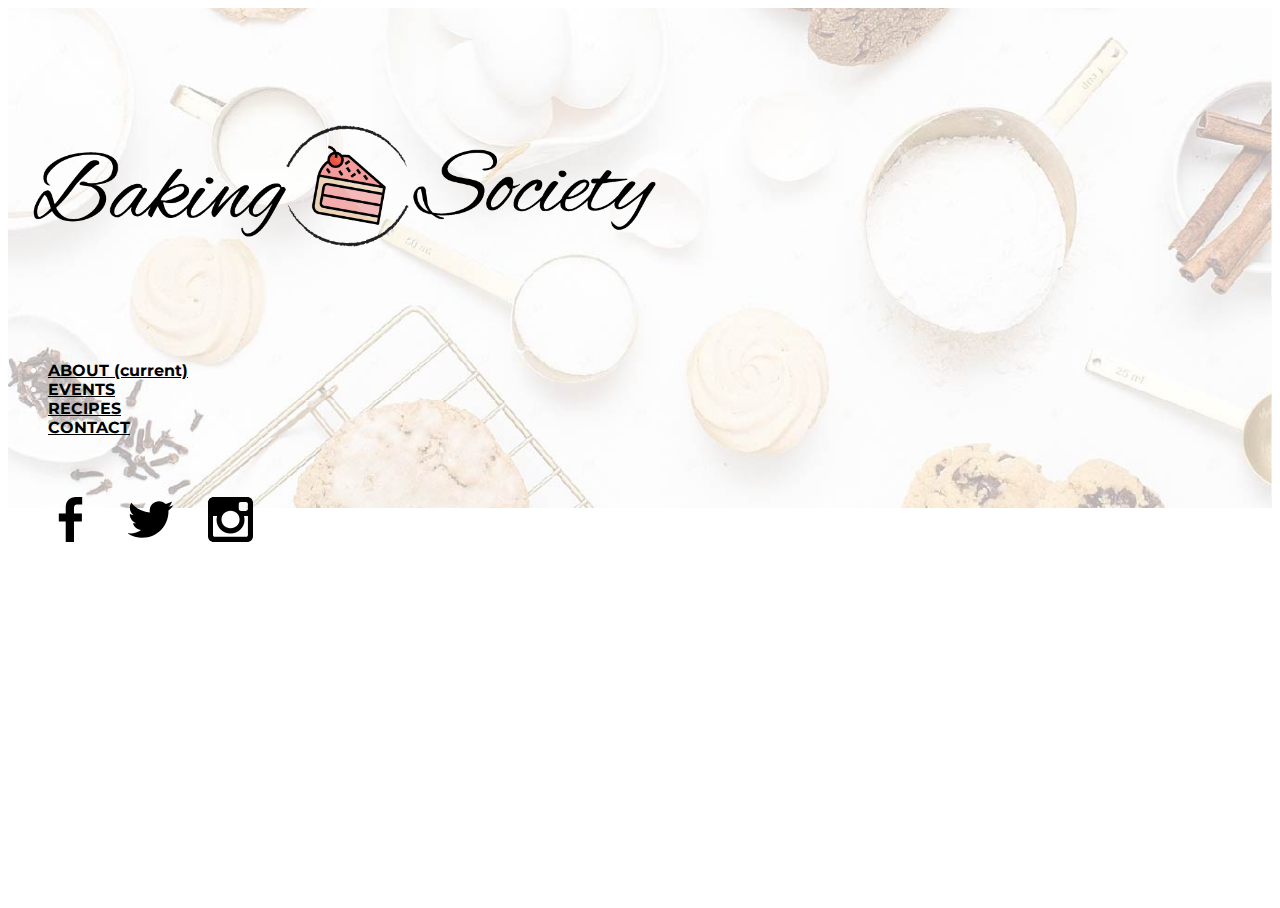
<file: Website/index.html>
<!DOCTYPE html>
<html lang="en">
  <head>
    <meta charset="utf-8">
    <meta name="viewport" content="width=device-width, initial-scale=1, shrink-to-fit=no">
    <meta name="description" content="">
    <meta name="author" content="">
    <!--<link rel="icon" href="../../../../favicon.ico">-->

    <title>Baking Society</title>

    <!-- Bootstrap core CSS -->
    <link rel="stylesheet" href="https://stackpath.bootstrapcdn.com/bootstrap/4.1.3/css/bootstrap.min.css" integrity="sha384-MCw98/SFnGE8fJT3GXwEOngsV7Zt27NXFoaoApmYm81iuXoPkFOJwJ8ERdknLPMO" crossorigin="anonymous">


    <!-- Custom styles for this template -->
    <link href="css/style.css" rel="stylesheet">
  </head>

  <body class="text-center" id="frontpage">

    <div class="cover-image h-100" style="background:url('./assets/img/cover/frontpage.jpg'); background-position: center!important;">

    <div class="cover-container d-flex w-100 h-100 p-3 mx-auto flex-column my-auto">

      <main role="main" class="inner cover">
        <h1 class="cover-heading logo">
            <img src="./assets/img/logo/Bakingsociety2.png"/>
        </h1>
      </main>

      <nav class="navbar navbar-expand-md navbar-light desktop">
        
        <div class="collapse navbar-collapse">
            <ul class="navbar-nav mr-auto">
                <li class="nav-item active">
                  <a class="nav-link" href="about.html">ABOUT <span class="sr-only">(current)</span></a>
                </li>
                <li class="nav-item">
                  <a class="nav-link" href="events.html">EVENTS</a>
                </li>
                <li class="nav-item">
                  <a class="nav-link" href="recipes.html">RECIPES</a>
                </li>
                <li class="nav-item">
                    <a class="nav-link" href="contact.html">CONTACT</a>
                  </li>
              </ul>
        </div>
      </nav>

      <nav class="navbar navbar-expand-md navbar-light mobile pb-3">
        <div>
            <ul class="navbar-nav mr-auto">
                <li class="nav-item active">
                  <a class="nav-link" href="about.html">ABOUT <span class="sr-only">(current)</span></a>
                </li>
                <li class="nav-item">
                  <a class="nav-link" href="events.html">EVENTS</a>
                </li>
                <li class="nav-item">
                  <a class="nav-link" href="recipes.html">RECIPES</a>
                </li>
                <li class="nav-item">
                    <a class="nav-link" href="contact.html">CONTACT</a>
                  </li>
              </ul>
        </div>
      </nav>


        <div>
            <ul class="social_media">
                <a href="#"><li class="facebookIco"></li></a>
                <a href="#"><li class="twitterIco"></li></a>
                <a href="#"><li class="instagramIco"></li></a>

            </ul>
        </div>

    </div>

    </div>


    <!-- Bootstrap core JavaScript
    ================================================== -->
    <!-- Placed at the end of the document so the pages load faster -->
    <script src="https://code.jquery.com/jquery-3.3.1.slim.min.js" integrity="sha384-q8i/X+965DzO0rT7abK41JStQIAqVgRVzpbzo5smXKp4YfRvH+8abtTE1Pi6jizo" crossorigin="anonymous"></script>
    <script src="https://cdnjs.cloudflare.com/ajax/libs/popper.js/1.14.3/umd/popper.min.js" integrity="sha384-ZMP7rVo3mIykV+2+9J3UJ46jBk0WLaUAdn689aCwoqbBJiSnjAK/l8WvCWPIPm49" crossorigin="anonymous"></script>
    <script src="https://stackpath.bootstrapcdn.com/bootstrap/4.1.3/js/bootstrap.min.js" integrity="sha384-ChfqqxuZUCnJSK3+MXmPNIyE6ZbWh2IMqE241rYiqJxyMiZ6OW/JmZQ5stwEULTy" crossorigin="anonymous"></script>
  </body>
</html>
</file>
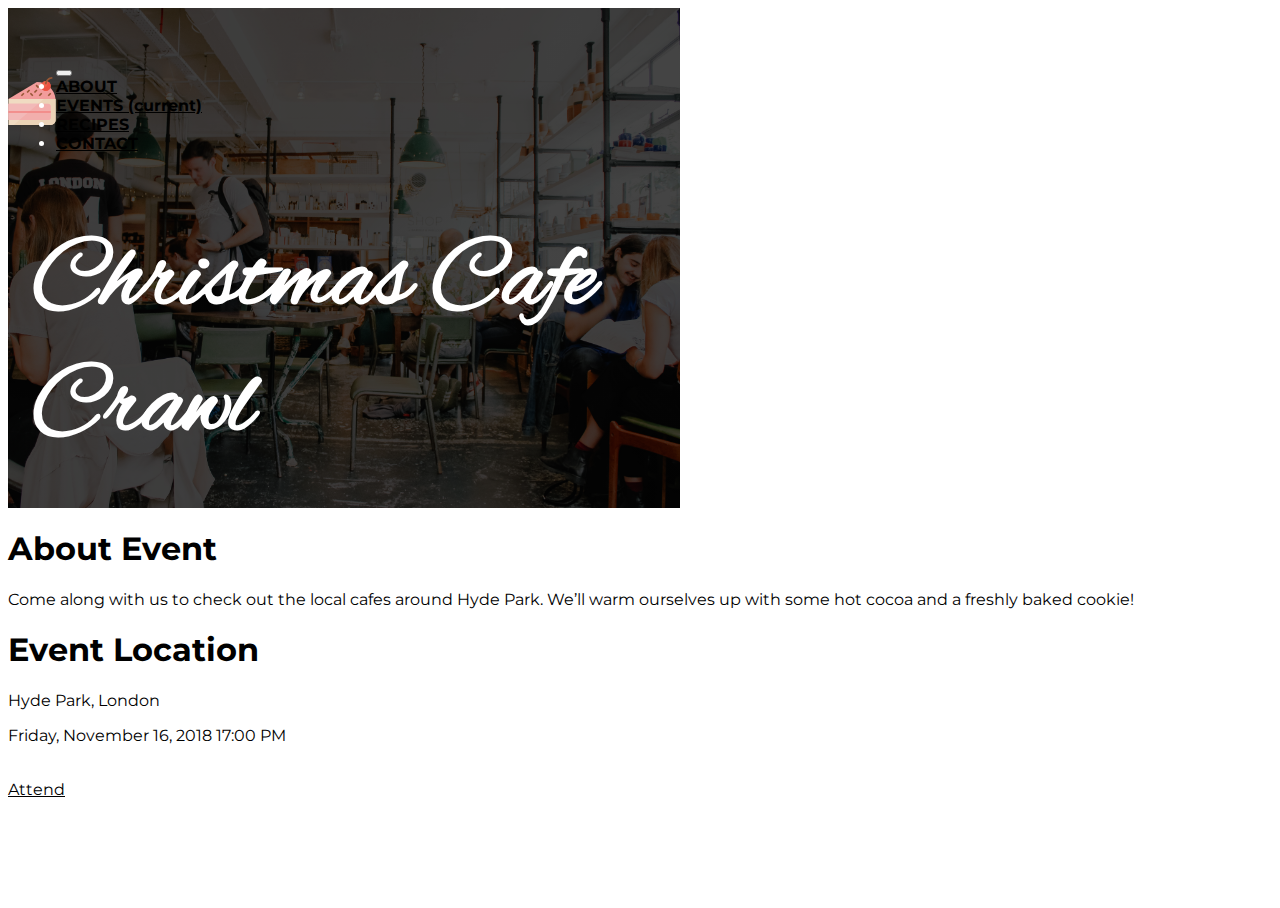
<file: Website/cafecrawl.html>
<!DOCTYPE html>
<html lang="en">
  <head>
    <meta charset="utf-8">
    <meta name="viewport" content="width=device-width, initial-scale=1, shrink-to-fit=no">
    <meta name="description" content="">
    <meta name="author" content="">
    <!--<link rel="icon" href="../../../../favicon.ico">-->

    <title>Christmas Cafe Crawl - Baking Society</title>

    <!-- Bootstrap core CSS -->
    <link rel="stylesheet" href="https://stackpath.bootstrapcdn.com/bootstrap/4.1.3/css/bootstrap.min.css" integrity="sha384-MCw98/SFnGE8fJT3GXwEOngsV7Zt27NXFoaoApmYm81iuXoPkFOJwJ8ERdknLPMO" crossorigin="anonymous">
    
    <!-- Font awesome icons -->
    <link rel="stylesheet" href="https://use.fontawesome.com/releases/v5.5.0/css/all.css" integrity="sha384-B4dIYHKNBt8Bc12p+WXckhzcICo0wtJAoU8YZTY5qE0Id1GSseTk6S+L3BlXeVIU" crossorigin="anonymous">


    <!-- Custom styles for this template -->
    <link href="css/style.css" rel="stylesheet">
  </head>

  <body class="">

    <div class="cover-container d-flex h-70 mw-100 p-3 mx-auto flex-column cover-image" style="background: linear-gradient(rgba(0,0,0,.7), rgba(0,0,0,.7)), url('./assets/img/events/1.jpg');">
      <header class="masthead mb-auto">
          <div class="inner">
              <h3 class="masthead-brand float-left">      
                  <a class="navbar-brand" href="index.html">              
                      <img class="logo"src="assets/img/logo/cake-slice.svg" style="width:48px"/>
                  </a>    
              </h3>
  
              <nav class="navbar navbar-expand-md navbar-dark float-right desktop">
  
                  <button class="navbar-toggler" type="button" data-toggle="collapse" data-target="#navbarsExample04" aria-controls="navbarsExample04" aria-expanded="false" aria-label="Toggle navigation">
                    <span class="navbar-toggler-icon"></span>
                  </button>
            
                  <div class="collapse navbar-collapse" id="navbarsExample04">
                      <ul class="navbar-nav mr-auto">
                          <li class="nav-item">
                            <a class="nav-link" href="about.html">ABOUT</a>
                          </li>
                          <li class="nav-item active">
                            <a class="nav-link" href="events.html">EVENTS <span class="sr-only">(current)</span></a>
                          </li>
                          <li class="nav-item">
                            <a class="nav-link" href="recipes.html">RECIPES</a>
                          </li>
                          <li class="nav-item">
                              <a class="nav-link" href="contact.html">CONTACT</a>
                            </li>
                        </ul>
                  </div>
                </nav>
        </div>
      </header>

      <main role="main" class="container inner cover text-center">
        <h1 class="cover-heading">Christmas Cafe Crawl</h1>
        <p class="lead">Hyde Park, London</p>
        <p class="lead">
          <a href="#events" class="btn btn-lg">
              <i class="fas fa-long-arrow-alt-down"></i>
          </a>
        </p>
      </main>

    </div>
  

    <div class="container pt-5">
            <div class="row">
                <div class="col-sm-8 pr-5">
                    <h1 class="pb-5"><i class="fas fa-calendar-alt pr-2"></i> About Event</h1>
                    <p>Come along with us to check out the local cafes around Hyde Park. We’ll warm ourselves up with some hot cocoa and a freshly baked cookie!</p>
                  </div>
                <div class="col-sm-4">
                    <h1 class="pb-5">Event Location</h1>
                    <p><i class="fas fa-map-marked-alt pr-2"></i>Hyde Park, London</p>
                    <p><i class="fas fa-calendar-alt pr-2"></i>Friday, November 16, 2018 17:00 PM</p>
                    </br>
                    <a href="#mission" class="alert alert-danger"><i class="fas fa-long-arrow-alt-down pr-1"></i>Attend</a>
                </div>
            </div>
        </div>
    <!-- Bootstrap core JavaScript
    ================================================== -->
    <!-- Placed at the end of the document so the pages load faster -->
    <script src="https://code.jquery.com/jquery-3.3.1.slim.min.js" integrity="sha384-q8i/X+965DzO0rT7abK41JStQIAqVgRVzpbzo5smXKp4YfRvH+8abtTE1Pi6jizo" crossorigin="anonymous"></script>
    <script src="https://cdnjs.cloudflare.com/ajax/libs/popper.js/1.14.3/umd/popper.min.js" integrity="sha384-ZMP7rVo3mIykV+2+9J3UJ46jBk0WLaUAdn689aCwoqbBJiSnjAK/l8WvCWPIPm49" crossorigin="anonymous"></script>
    <script src="https://stackpath.bootstrapcdn.com/bootstrap/4.1.3/js/bootstrap.min.js" integrity="sha384-ChfqqxuZUCnJSK3+MXmPNIyE6ZbWh2IMqE241rYiqJxyMiZ6OW/JmZQ5stwEULTy" crossorigin="anonymous"></script>
  </body>
</html>
</file>
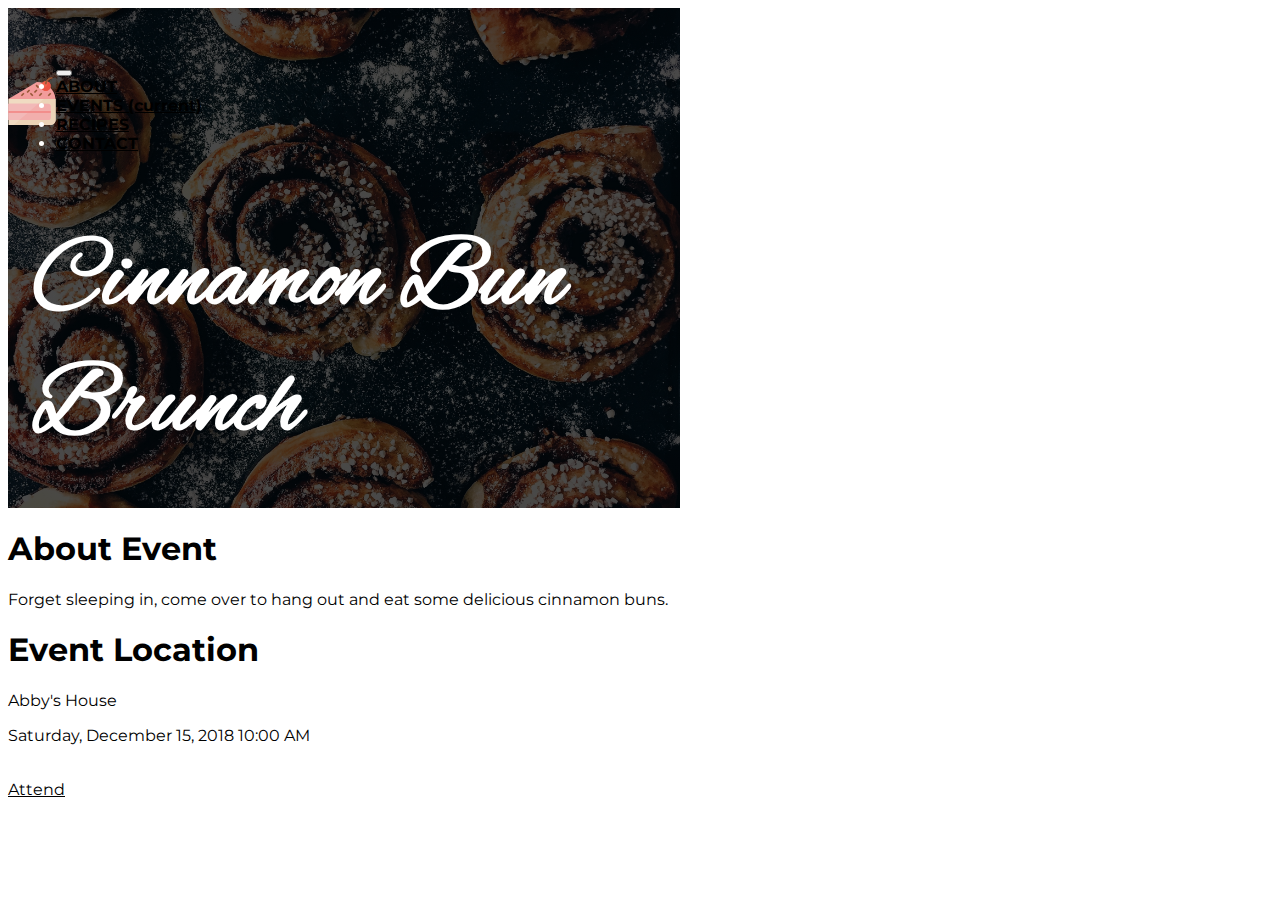
<file: Website/cinnamonbunbrunch.html>
<!DOCTYPE html>
<html lang="en">
  <head>
    <meta charset="utf-8">
    <meta name="viewport" content="width=device-width, initial-scale=1, shrink-to-fit=no">
    <meta name="description" content="">
    <meta name="author" content="">
    <!--<link rel="icon" href="../../../../favicon.ico">-->

    <title>Cinnamon Bun Brunch - Baking Society</title>

    <!-- Bootstrap core CSS -->
    <link rel="stylesheet" href="https://stackpath.bootstrapcdn.com/bootstrap/4.1.3/css/bootstrap.min.css" integrity="sha384-MCw98/SFnGE8fJT3GXwEOngsV7Zt27NXFoaoApmYm81iuXoPkFOJwJ8ERdknLPMO" crossorigin="anonymous">
    
    <!-- Font awesome icons -->
    <link rel="stylesheet" href="https://use.fontawesome.com/releases/v5.5.0/css/all.css" integrity="sha384-B4dIYHKNBt8Bc12p+WXckhzcICo0wtJAoU8YZTY5qE0Id1GSseTk6S+L3BlXeVIU" crossorigin="anonymous">


    <!-- Custom styles for this template -->
    <link href="css/style.css" rel="stylesheet">
  </head>

  <body class="">

    <div class="cover-container d-flex h-70 mw-100 p-3 mx-auto flex-column cover-image" style="background: linear-gradient(rgba(0,0,0,.7), rgba(0,0,0,.7)), url('./assets/img/events/3.jpg');">
      <header class="masthead mb-auto">
          <div class="inner">
              <h3 class="masthead-brand float-left">      
                  <a class="navbar-brand" href="index.html">              
                      <img class="logo"src="assets/img/logo/cake-slice.svg" style="width:48px"/>
                  </a>    
              </h3>
  
              <nav class="navbar navbar-expand-md navbar-dark float-right desktop">
  
                  <button class="navbar-toggler" type="button" data-toggle="collapse" data-target="#navbarsExample04" aria-controls="navbarsExample04" aria-expanded="false" aria-label="Toggle navigation">
                    <span class="navbar-toggler-icon"></span>
                  </button>
            
                  <div class="collapse navbar-collapse" id="navbarsExample04">
                      <ul class="navbar-nav mr-auto">
                          <li class="nav-item">
                            <a class="nav-link" href="about.html">ABOUT</a>
                          </li>
                          <li class="nav-item active">
                            <a class="nav-link" href="events.html">EVENTS <span class="sr-only">(current)</span></a>
                          </li>
                          <li class="nav-item">
                            <a class="nav-link" href="recipes.html">RECIPES</a>
                          </li>
                          <li class="nav-item">
                              <a class="nav-link" href="contact.html">CONTACT</a>
                            </li>
                        </ul>
                  </div>
                </nav>
        </div>
      </header>

      <main role="main" class="container inner cover text-center">
        <h1 class="cover-heading">Cinnamon Bun Brunch</h1>
        <p class="lead">Abby’s House</p>
        <p class="lead">
          <a href="#events" class="btn btn-lg">
              <i class="fas fa-long-arrow-alt-down"></i>
          </a>
        </p>
      </main>

    </div>
  

    <div class="container pt-5">
            <div class="row">
                <div class="col-sm-8 pr-5">
                    <h1 class="pb-5"><i class="fas fa-calendar-alt pr-2"></i> About Event</h1>
                    <p>Forget sleeping in, come over to hang out and eat some delicious cinnamon buns.</p>
                  </div>
                <div class="col-sm-4">
                    <h1 class="pb-5">Event Location</h1>
                    <p><i class="fas fa-map-marked-alt pr-2"></i>Abby's House</p>
                    <p><i class="fas fa-calendar-alt pr-2"></i>Saturday, December 15, 2018 10:00 AM</p>
                    </br>
                    <a href="#mission" class="alert alert-danger"><i class="fas fa-long-arrow-alt-down pr-1"></i>Attend</a>
                </div>
            </div>
        </div>
    <!-- Bootstrap core JavaScript
    ================================================== -->
    <!-- Placed at the end of the document so the pages load faster -->
    <script src="https://code.jquery.com/jquery-3.3.1.slim.min.js" integrity="sha384-q8i/X+965DzO0rT7abK41JStQIAqVgRVzpbzo5smXKp4YfRvH+8abtTE1Pi6jizo" crossorigin="anonymous"></script>
    <script src="https://cdnjs.cloudflare.com/ajax/libs/popper.js/1.14.3/umd/popper.min.js" integrity="sha384-ZMP7rVo3mIykV+2+9J3UJ46jBk0WLaUAdn689aCwoqbBJiSnjAK/l8WvCWPIPm49" crossorigin="anonymous"></script>
    <script src="https://stackpath.bootstrapcdn.com/bootstrap/4.1.3/js/bootstrap.min.js" integrity="sha384-ChfqqxuZUCnJSK3+MXmPNIyE6ZbWh2IMqE241rYiqJxyMiZ6OW/JmZQ5stwEULTy" crossorigin="anonymous"></script>
  </body>
</html>
</file>
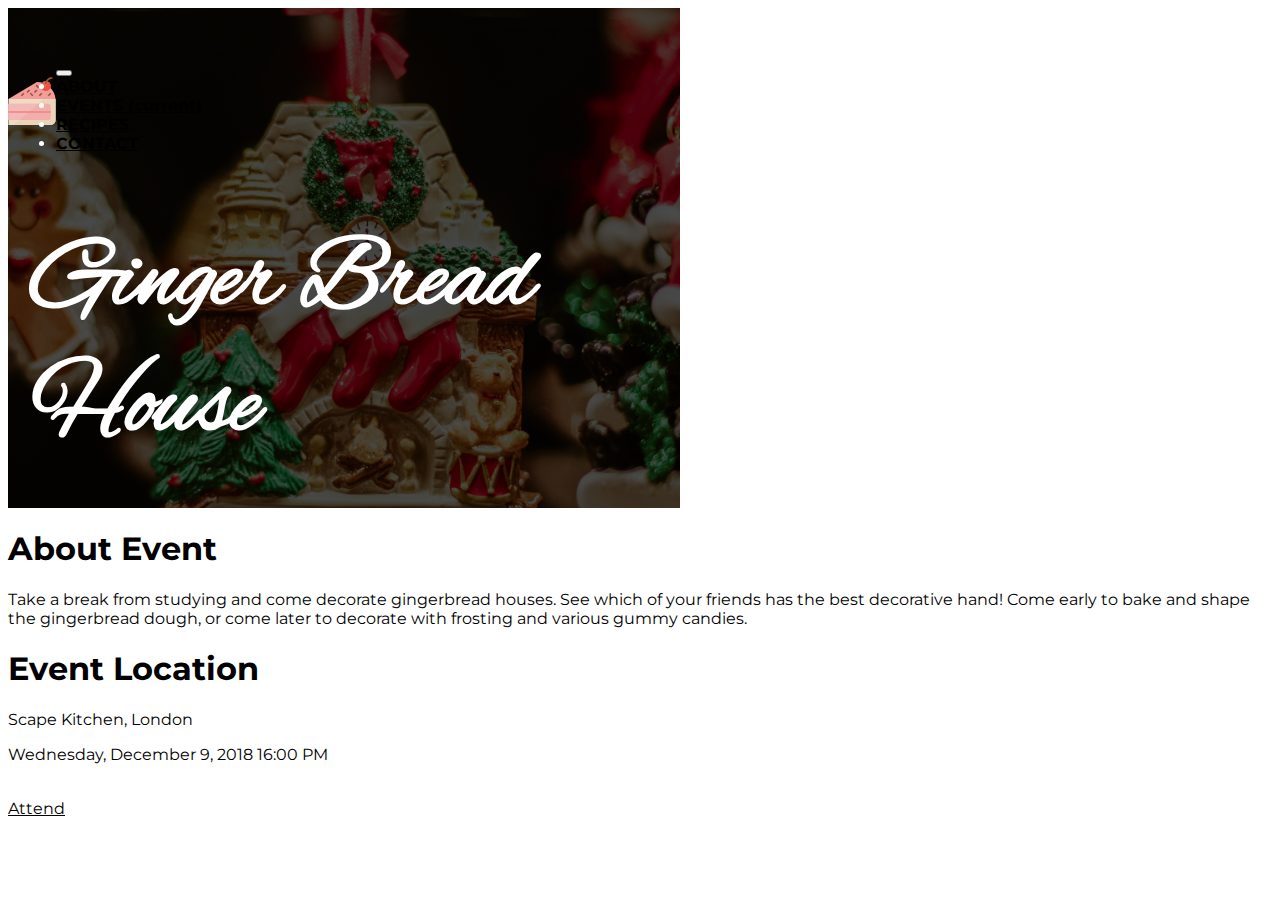
<file: Website/gingerbreadhouse.html>
<!DOCTYPE html>
<html lang="en">
  <head>
    <meta charset="utf-8">
    <meta name="viewport" content="width=device-width, initial-scale=1, shrink-to-fit=no">
    <meta name="description" content="">
    <meta name="author" content="">
    <!--<link rel="icon" href="../../../../favicon.ico">-->

    <title>Ginger Bread House - Baking Society</title>

    <!-- Bootstrap core CSS -->
    <link rel="stylesheet" href="https://stackpath.bootstrapcdn.com/bootstrap/4.1.3/css/bootstrap.min.css" integrity="sha384-MCw98/SFnGE8fJT3GXwEOngsV7Zt27NXFoaoApmYm81iuXoPkFOJwJ8ERdknLPMO" crossorigin="anonymous">
    
    <!-- Font awesome icons -->
    <link rel="stylesheet" href="https://use.fontawesome.com/releases/v5.5.0/css/all.css" integrity="sha384-B4dIYHKNBt8Bc12p+WXckhzcICo0wtJAoU8YZTY5qE0Id1GSseTk6S+L3BlXeVIU" crossorigin="anonymous">


    <!-- Custom styles for this template -->
    <link href="css/style.css" rel="stylesheet">
  </head>

  <body class="">

    <div class="cover-container d-flex h-70 mw-100 p-3 mx-auto flex-column cover-image" style="background: linear-gradient(rgba(0,0,0,.7), rgba(0,0,0,.7)), url('./assets/img/events/2.jpg');">
      <header class="masthead mb-auto">
          <div class="inner">
              <h3 class="masthead-brand float-left">      
                  <a class="navbar-brand" href="index.html">              
                      <img class="logo"src="assets/img/logo/cake-slice.svg" style="width:48px"/>
                  </a>    
              </h3>
  
              <nav class="navbar navbar-expand-md navbar-dark float-right desktop">
  
                  <button class="navbar-toggler" type="button" data-toggle="collapse" data-target="#navbarsExample04" aria-controls="navbarsExample04" aria-expanded="false" aria-label="Toggle navigation">
                    <span class="navbar-toggler-icon"></span>
                  </button>
            
                  <div class="collapse navbar-collapse" id="navbarsExample04">
                      <ul class="navbar-nav mr-auto">
                          <li class="nav-item">
                            <a class="nav-link" href="about.html">ABOUT</a>
                          </li>
                          <li class="nav-item active">
                            <a class="nav-link" href="events.html">EVENTS <span class="sr-only">(current)</span></a>
                          </li>
                          <li class="nav-item">
                            <a class="nav-link" href="recipes.html">RECIPES</a>
                          </li>
                          <li class="nav-item">
                              <a class="nav-link" href="contact.html">CONTACT</a>
                            </li>
                        </ul>
                  </div>
                </nav>
        </div>
      </header>

      <main role="main" class="container inner cover text-center">
        <h1 class="cover-heading">Ginger Bread House</h1>
        <p class="lead">Scape Kitchen, London</p>
        <p class="lead">
          <a href="#events" class="btn btn-lg">
              <i class="fas fa-long-arrow-alt-down"></i>
          </a>
        </p>
      </main>

    </div>
  

    <div class="container pt-5">
            <div class="row">
                <div class="col-sm-8 pr-5">
                    <h1 class="pb-5"><i class="fas fa-calendar-alt pr-2"></i> About Event</h1>
                    <p>Take a break from studying and come decorate gingerbread houses. See which of your friends has the best decorative hand! Come early to bake and shape the gingerbread dough, or come later to decorate with frosting and various gummy candies.</p>
                  </div>
                <div class="col-sm-4">
                    <h1 class="pb-5">Event Location</h1>
                    <p><i class="fas fa-map-marked-alt pr-2"></i>Scape Kitchen, London</p>
                    <p><i class="fas fa-calendar-alt pr-2"></i>Wednesday, December 9, 2018 16:00 PM</p>
                    </br>
                    <a href="#mission" class="alert alert-danger"><i class="fas fa-long-arrow-alt-down pr-1"></i>Attend</a>
                </div>
            </div>
        </div>
    <!-- Bootstrap core JavaScript
    ================================================== -->
    <!-- Placed at the end of the document so the pages load faster -->
    <script src="https://code.jquery.com/jquery-3.3.1.slim.min.js" integrity="sha384-q8i/X+965DzO0rT7abK41JStQIAqVgRVzpbzo5smXKp4YfRvH+8abtTE1Pi6jizo" crossorigin="anonymous"></script>
    <script src="https://cdnjs.cloudflare.com/ajax/libs/popper.js/1.14.3/umd/popper.min.js" integrity="sha384-ZMP7rVo3mIykV+2+9J3UJ46jBk0WLaUAdn689aCwoqbBJiSnjAK/l8WvCWPIPm49" crossorigin="anonymous"></script>
    <script src="https://stackpath.bootstrapcdn.com/bootstrap/4.1.3/js/bootstrap.min.js" integrity="sha384-ChfqqxuZUCnJSK3+MXmPNIyE6ZbWh2IMqE241rYiqJxyMiZ6OW/JmZQ5stwEULTy" crossorigin="anonymous"></script>
  </body>
</html>
</file>
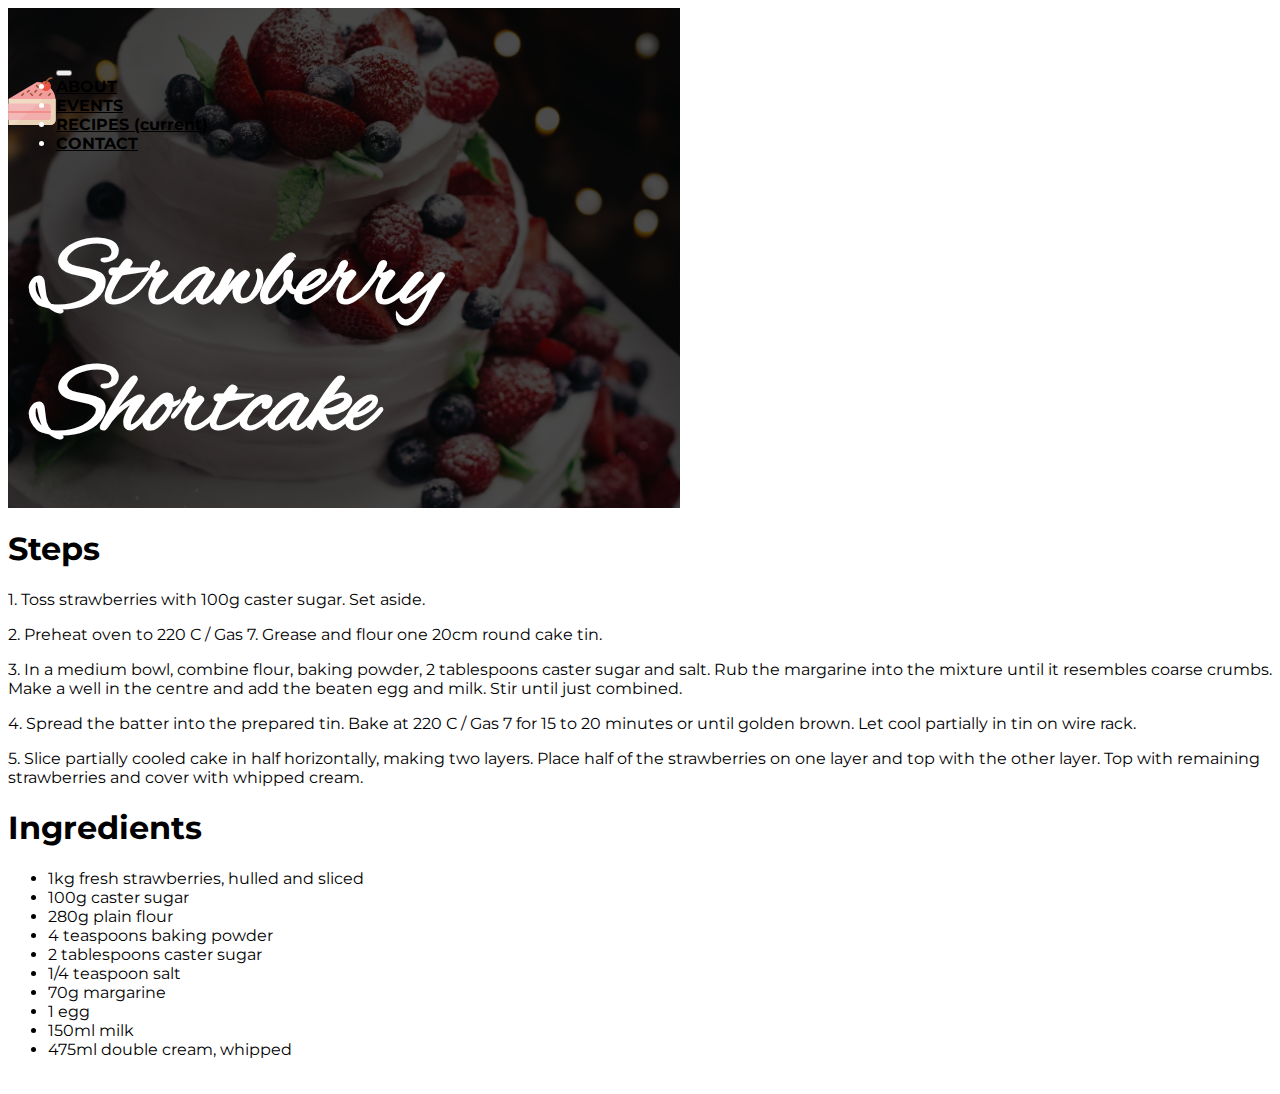
<file: Website/recipes/cakes.html>
<!DOCTYPE html>
<html lang="en">
  <head>
    <meta charset="utf-8">
    <meta name="viewport" content="width=device-width, initial-scale=1, shrink-to-fit=no">
    <meta name="description" content="">
    <meta name="author" content="">
    <!--<link rel="icon" href="../../../../favicon.ico">-->

    <title>Strawberry Shortcake - Baking Society</title>

    <!-- Bootstrap core CSS -->
    <link rel="stylesheet" href="https://stackpath.bootstrapcdn.com/bootstrap/4.1.3/css/bootstrap.min.css" integrity="sha384-MCw98/SFnGE8fJT3GXwEOngsV7Zt27NXFoaoApmYm81iuXoPkFOJwJ8ERdknLPMO" crossorigin="anonymous">
    
    <!-- Font awesome icons -->
    <link rel="stylesheet" href="https://use.fontawesome.com/releases/v5.5.0/css/all.css" integrity="sha384-B4dIYHKNBt8Bc12p+WXckhzcICo0wtJAoU8YZTY5qE0Id1GSseTk6S+L3BlXeVIU" crossorigin="anonymous">

    <!-- Favicon -->

    <link rel="icon" href="../assets/img/logo/Cake.ico"/>


    <!-- Custom styles for this template -->
    <link href="../css/style.css" rel="stylesheet">
  </head>

  <body class="">

    <div class="cover-container d-flex h-70 mw-100 p-3 mx-auto flex-column cover-image" style="background: linear-gradient(rgba(0,0,0,.7), rgba(0,0,0,.7)), url('../assets/img/recipes/2.jpg');">
      <header class="masthead mb-auto">
          <div class="inner">
              <h3 class="masthead-brand float-left">      
                  <a class="navbar-brand" href="/index.html">              
                      <img class="logo"src="../assets/img/logo/cake-slice.svg" style="width:48px"/>
                  </a>    
              </h3>
  
              <nav class="navbar navbar-expand-md navbar-dark float-right desktop">
  
                  <button class="navbar-toggler" type="button" data-toggle="collapse" data-target="#navbarsExample04" aria-controls="navbarsExample04" aria-expanded="false" aria-label="Toggle navigation">
                    <span class="navbar-toggler-icon"></span>
                  </button>
            
                  <div class="collapse navbar-collapse" id="navbarsExample04">
                      <ul class="navbar-nav mr-auto">
                          <li class="nav-item">
                            <a class="nav-link" href="/about.html">ABOUT</a>
                          </li>
                          <li class="nav-item">
                            <a class="nav-link" href="/events.html">EVENTS </a>
                          </li>
                          <li class="nav-item active">
                            <a class="nav-link" href="/recipes.html">RECIPES <span class="sr-only">(current)</span></a>
                          </li>
                          <li class="nav-item">
                              <a class="nav-link" href="/contact.html">CONTACT</a>
                            </li>
                        </ul>
                  </div>
                </nav>
        </div>
      </header>

      <main role="main" class="container inner cover text-center">
        <h1 class="cover-heading">Strawberry Shortcake</h1>
        <p class="lead"></p>
        <p class="lead">
          <a href="#events" class="btn btn-lg">
              <i class="fas fa-long-arrow-alt-down"></i>
          </a>
        </p>
      </main>

    </div>
  

    <div class="container pt-5">
            <div class="row">
                <div class="col-sm-8 pr-5">
                    <h1 class="pb-5"><i class="fas fa-shoe-prints pr-3"></i>Steps</h1>
                    <p>1. Toss strawberries with 100g caster sugar. Set aside.</p>
                    <p>2. Preheat oven to 220 C / Gas 7. Grease and flour one 20cm round cake tin. </p>
                    <p>3. In a medium bowl, combine flour, baking powder, 2 tablespoons caster sugar and salt. Rub the margarine into the mixture until it resembles coarse crumbs. Make a well in the centre and add the beaten egg and milk. Stir until just combined.</p>
                    <p>4. Spread the batter into the prepared tin. Bake at 220 C / Gas 7 for 15 to 20 minutes or until golden brown. Let cool partially in tin on wire rack.</p>
                    <p>5. Slice partially cooled cake in half horizontally, making two layers. Place half of the strawberries on one layer and top with the other layer. Top with remaining strawberries and cover with whipped cream.</p>
                </div>
                <div class="col-sm-4">
                    <h1 class="pb-5">Ingredients</h1>
                    <ul>
                        <li>1kg fresh strawberries, hulled and sliced</li>
                        <li>100g caster sugar</li>
                        <li>280g plain flour</li>
                        <li>4 teaspoons baking powder</li>
                        <li>2 tablespoons caster sugar</li>
                        <li>1/4 teaspoon salt</li>
                        <li>70g margarine</li>
                        <li>1 egg</li>
                        <li>150ml milk</li>
                        <li>475ml double cream, whipped</li>
                    </ul>
                    </br>
                </div>
            </div>
        </div>
    <!-- Bootstrap core JavaScript
    ================================================== -->
    <!-- Placed at the end of the document so the pages load faster -->
    <script src="https://code.jquery.com/jquery-3.3.1.slim.min.js" integrity="sha384-q8i/X+965DzO0rT7abK41JStQIAqVgRVzpbzo5smXKp4YfRvH+8abtTE1Pi6jizo" crossorigin="anonymous"></script>
    <script src="https://cdnjs.cloudflare.com/ajax/libs/popper.js/1.14.3/umd/popper.min.js" integrity="sha384-ZMP7rVo3mIykV+2+9J3UJ46jBk0WLaUAdn689aCwoqbBJiSnjAK/l8WvCWPIPm49" crossorigin="anonymous"></script>
    <script src="https://stackpath.bootstrapcdn.com/bootstrap/4.1.3/js/bootstrap.min.js" integrity="sha384-ChfqqxuZUCnJSK3+MXmPNIyE6ZbWh2IMqE241rYiqJxyMiZ6OW/JmZQ5stwEULTy" crossorigin="anonymous"></script>
  </body>
</html>
</file>
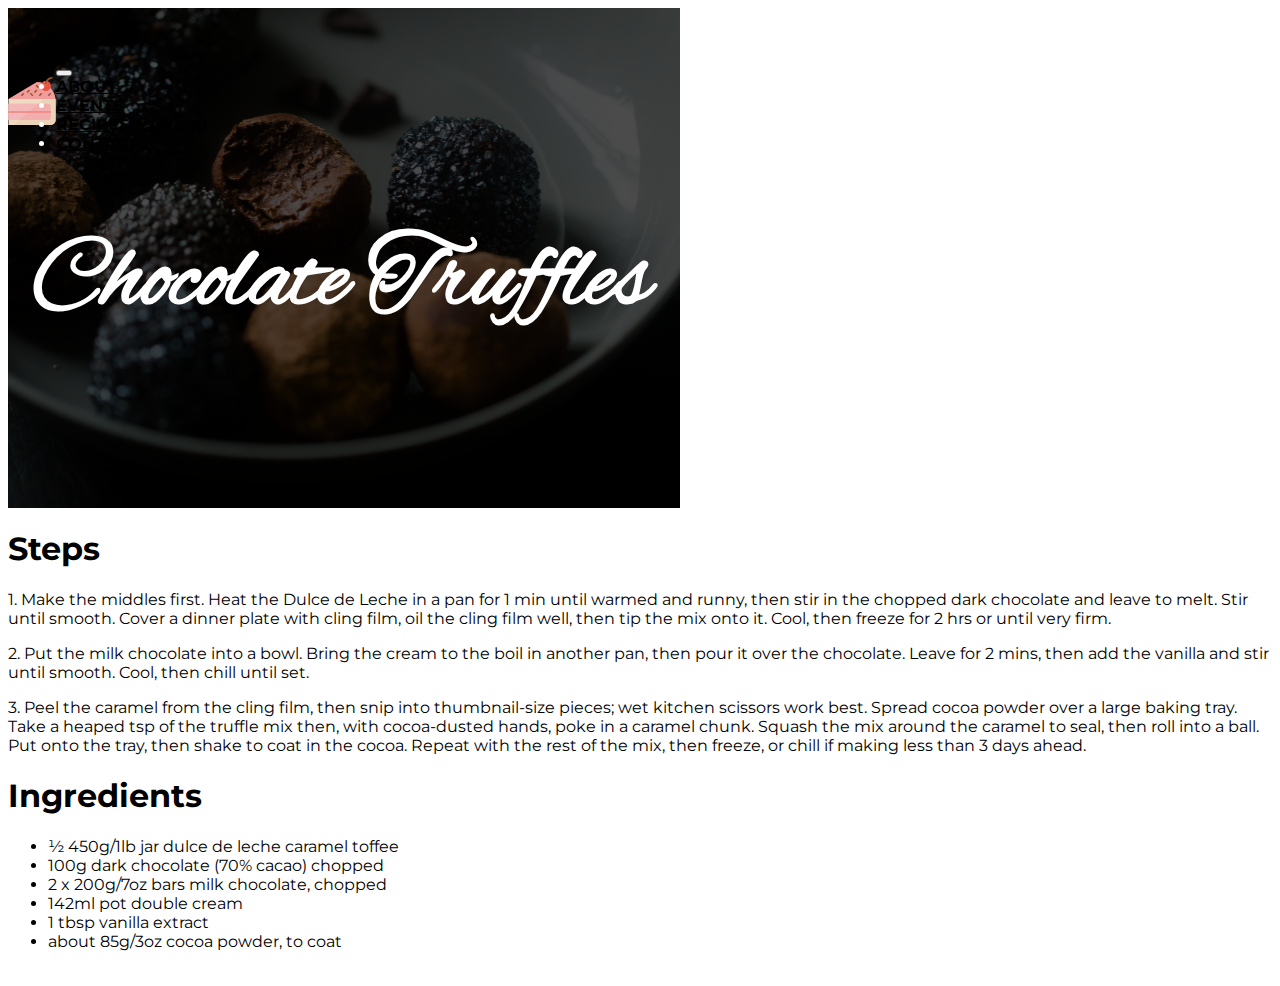
<file: Website/recipes/chocolate.html>
<!DOCTYPE html>
<html lang="en">
  <head>
    <meta charset="utf-8">
    <meta name="viewport" content="width=device-width, initial-scale=1, shrink-to-fit=no">
    <meta name="description" content="">
    <meta name="author" content="">
    <!--<link rel="icon" href="../../../../favicon.ico">-->

    <title>Chocolate Truffles - Baking Society</title>

    <!-- Bootstrap core CSS -->
    <link rel="stylesheet" href="https://stackpath.bootstrapcdn.com/bootstrap/4.1.3/css/bootstrap.min.css" integrity="sha384-MCw98/SFnGE8fJT3GXwEOngsV7Zt27NXFoaoApmYm81iuXoPkFOJwJ8ERdknLPMO" crossorigin="anonymous">
    
    <!-- Font awesome icons -->
    <link rel="stylesheet" href="https://use.fontawesome.com/releases/v5.5.0/css/all.css" integrity="sha384-B4dIYHKNBt8Bc12p+WXckhzcICo0wtJAoU8YZTY5qE0Id1GSseTk6S+L3BlXeVIU" crossorigin="anonymous">

    <!-- Favicon -->

    <link rel="icon" href="../assets/img/logo/Cake.ico"/>


    <!-- Custom styles for this template -->
    <link href="../css/style.css" rel="stylesheet">
  </head>

  <body class="">

    <div class="cover-container d-flex h-70 mw-100 p-3 mx-auto flex-column cover-image" style="background: linear-gradient(rgba(0,0,0,.7), rgba(0,0,0,.7)), url('../assets/img/recipes/1.jpg');">
      <header class="masthead mb-auto">
          <div class="inner">
              <h3 class="masthead-brand float-left">      
                  <a class="navbar-brand" href="/index.html">              
                      <img class="logo"src="../assets/img/logo/cake-slice.svg" style="width:48px"/>
                  </a>    
              </h3>
  
              <nav class="navbar navbar-expand-md navbar-dark float-right desktop">
  
                  <button class="navbar-toggler" type="button" data-toggle="collapse" data-target="#navbarsExample04" aria-controls="navbarsExample04" aria-expanded="false" aria-label="Toggle navigation">
                    <span class="navbar-toggler-icon"></span>
                  </button>
            
                  <div class="collapse navbar-collapse" id="navbarsExample04">
                      <ul class="navbar-nav mr-auto">
                          <li class="nav-item">
                            <a class="nav-link" href="/about.html">ABOUT</a>
                          </li>
                          <li class="nav-item">
                            <a class="nav-link" href="/events.html">EVENTS </a>
                          </li>
                          <li class="nav-item active">
                            <a class="nav-link" href="/recipes.html">RECIPES <span class="sr-only">(current)</span></a>
                          </li>
                          <li class="nav-item">
                              <a class="nav-link" href="/contact.html">CONTACT</a>
                            </li>
                        </ul>
                  </div>
                </nav>
        </div>
      </header>

      <main role="main" class="container inner cover text-center">
        <h1 class="cover-heading">Chocolate Truffles</h1>
        <p class="lead"></p>
        <p class="lead">
          <a href="#events" class="btn btn-lg">
              <i class="fas fa-long-arrow-alt-down"></i>
          </a>
        </p>
      </main>

    </div>
  

    <div class="container pt-5">
            <div class="row">
                <div class="col-sm-8 pr-5">
                    <h1 class="pb-5"><i class="fas fa-shoe-prints pr-3"></i>Steps</h1>
                    <p>1. Make the middles first. Heat the Dulce de Leche in a pan for 1 min until warmed and runny, then stir in the chopped dark chocolate and leave to melt. Stir until smooth. Cover a dinner plate with cling film, oil the cling film well, then tip the mix onto it. Cool, then freeze for 2 hrs or until very firm.</p>
                    <p>2. Put the milk chocolate into a bowl. Bring the cream to the boil in another pan, then pour it over the chocolate. Leave for 2 mins, then add the vanilla and stir until smooth. Cool, then chill until set.</p>
                    <p>3. Peel the caramel from the cling film, then snip into thumbnail-size pieces; wet kitchen scissors work best. Spread cocoa powder over a large baking tray. Take a heaped tsp of the truffle mix then, with cocoa-dusted hands, poke in a caramel chunk. Squash the mix around the caramel to seal, then roll into a ball. Put onto the tray, then shake to coat in the cocoa. Repeat with the rest of the mix, then freeze, or chill if making less than 3 days ahead.</p>
                </div>
                <div class="col-sm-4">
                    <h1 class="pb-5">Ingredients</h1>
                    <ul>
                           <li>½ 450g/1lb jar dulce de leche caramel toffee</li>
                           <li>100g dark chocolate (70% cacao) chopped </li>
                           <li>2 x 200g/7oz bars milk chocolate, chopped </br></li>
                           <li>142ml pot double cream</br></li>
                           <li>1 tbsp vanilla extract </br></li>
                           <li>about 85g/3oz cocoa powder, to coat</li>
                    </ul>
                    </br>
                </div>
            </div>
        </div>
    <!-- Bootstrap core JavaScript
    ================================================== -->
    <!-- Placed at the end of the document so the pages load faster -->
    <script src="https://code.jquery.com/jquery-3.3.1.slim.min.js" integrity="sha384-q8i/X+965DzO0rT7abK41JStQIAqVgRVzpbzo5smXKp4YfRvH+8abtTE1Pi6jizo" crossorigin="anonymous"></script>
    <script src="https://cdnjs.cloudflare.com/ajax/libs/popper.js/1.14.3/umd/popper.min.js" integrity="sha384-ZMP7rVo3mIykV+2+9J3UJ46jBk0WLaUAdn689aCwoqbBJiSnjAK/l8WvCWPIPm49" crossorigin="anonymous"></script>
    <script src="https://stackpath.bootstrapcdn.com/bootstrap/4.1.3/js/bootstrap.min.js" integrity="sha384-ChfqqxuZUCnJSK3+MXmPNIyE6ZbWh2IMqE241rYiqJxyMiZ6OW/JmZQ5stwEULTy" crossorigin="anonymous"></script>
  </body>
</html>
</file>
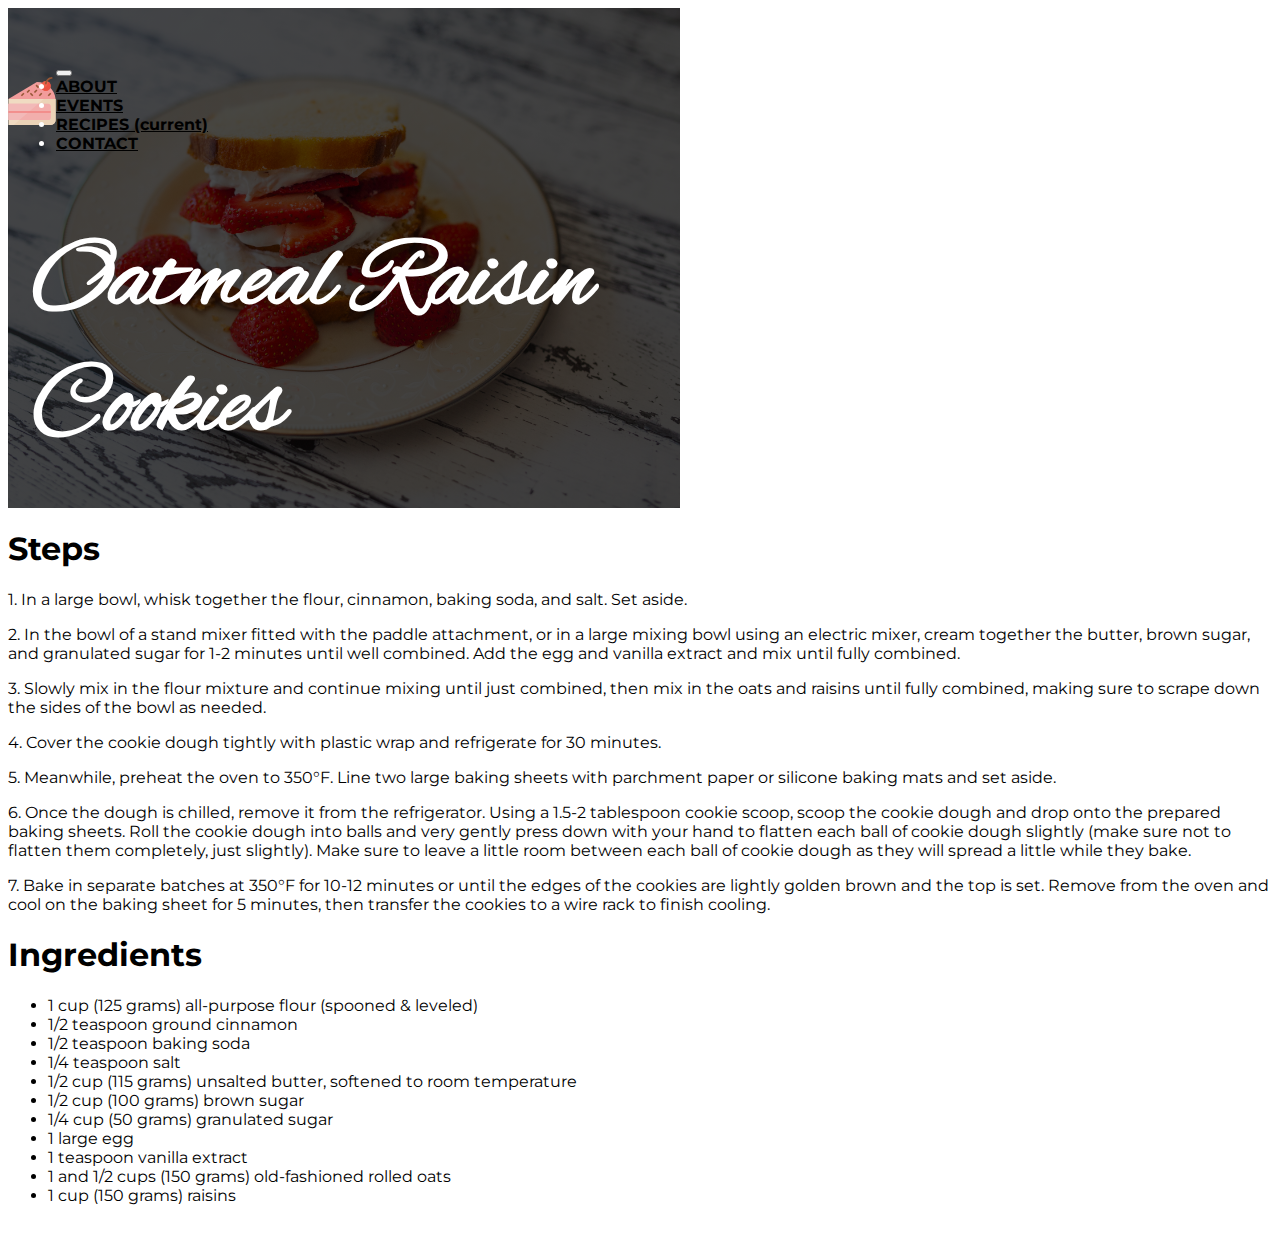
<file: Website/recipes/cookies.html>
<!DOCTYPE html>
<html lang="en">
  <head>
    <meta charset="utf-8">
    <meta name="viewport" content="width=device-width, initial-scale=1, shrink-to-fit=no">
    <meta name="description" content="">
    <meta name="author" content="">
    <!--<link rel="icon" href="../../../../favicon.ico">-->

    <title>Oatmeal Raisin Cookies - Baking Society</title>

    <!-- Bootstrap core CSS -->
    <link rel="stylesheet" href="https://stackpath.bootstrapcdn.com/bootstrap/4.1.3/css/bootstrap.min.css" integrity="sha384-MCw98/SFnGE8fJT3GXwEOngsV7Zt27NXFoaoApmYm81iuXoPkFOJwJ8ERdknLPMO" crossorigin="anonymous">
    
    <!-- Font awesome icons -->
    <link rel="stylesheet" href="https://use.fontawesome.com/releases/v5.5.0/css/all.css" integrity="sha384-B4dIYHKNBt8Bc12p+WXckhzcICo0wtJAoU8YZTY5qE0Id1GSseTk6S+L3BlXeVIU" crossorigin="anonymous">

    <!-- Favicon -->

    <link rel="icon" href="../assets/img/logo/Cake.ico"/>


    <!-- Custom styles for this template -->
    <link href="../css/style.css" rel="stylesheet">
  </head>

  <body class="">

    <div class="cover-container d-flex h-70 mw-100 p-3 mx-auto flex-column cover-image" style="background: linear-gradient(rgba(0,0,0,.7), rgba(0,0,0,.7)), url('../assets/img/recipes/3.jpg');">
      <header class="masthead mb-auto">
          <div class="inner">
              <h3 class="masthead-brand float-left">      
                  <a class="navbar-brand" href="/index.html">              
                      <img class="logo"src="../assets/img/logo/cake-slice.svg" style="width:48px"/>
                  </a>    
              </h3>
  
              <nav class="navbar navbar-expand-md navbar-dark float-right desktop">
  
                  <button class="navbar-toggler" type="button" data-toggle="collapse" data-target="#navbarsExample04" aria-controls="navbarsExample04" aria-expanded="false" aria-label="Toggle navigation">
                    <span class="navbar-toggler-icon"></span>
                  </button>
            
                  <div class="collapse navbar-collapse" id="navbarsExample04">
                      <ul class="navbar-nav mr-auto">
                          <li class="nav-item">
                            <a class="nav-link" href="/about.html">ABOUT</a>
                          </li>
                          <li class="nav-item">
                            <a class="nav-link" href="/events.html">EVENTS </a>
                          </li>
                          <li class="nav-item active">
                            <a class="nav-link" href="/recipes.html">RECIPES <span class="sr-only">(current)</span></a>
                          </li>
                          <li class="nav-item">
                              <a class="nav-link" href="/contact.html">CONTACT</a>
                            </li>
                        </ul>
                  </div>
                </nav>
        </div>
      </header>

      <main role="main" class="container inner cover text-center">
        <h1 class="cover-heading">Oatmeal Raisin Cookies </h1>
        <p class="lead"></p>
        <p class="lead">
          <a href="#events" class="btn btn-lg">
              <i class="fas fa-long-arrow-alt-down"></i>
          </a>
        </p>
      </main>

    </div>
  

    <div class="container pt-5">
            <div class="row">
                <div class="col-sm-8 pr-5">
                    <h1 class="pb-5"><i class="fas fa-shoe-prints pr-3"></i>Steps</h1>
                    <p>1. In a large bowl, whisk together the flour, cinnamon, baking soda, and salt. Set aside.</p>
                    <p>2. In the bowl of a stand mixer fitted with the paddle attachment, or in a large mixing bowl using an electric mixer, cream together the butter, brown sugar, and granulated sugar for 1-2 minutes until well combined. Add the egg and vanilla extract and mix until fully combined.</p>
                    <p>3. Slowly mix in the flour mixture and continue mixing until just combined, then mix in the oats and raisins until fully combined, making sure to scrape down the sides of the bowl as needed.</p>
                    <p>4. Cover the cookie dough tightly with plastic wrap and refrigerate for 30 minutes. </p>
                    <p>5. Meanwhile, preheat the oven to 350°F. Line two large baking sheets with parchment paper or silicone baking mats and set aside.</p>
                    <p>6. Once the dough is chilled, remove it from the refrigerator. Using a 1.5-2 tablespoon cookie scoop, scoop the cookie dough and drop onto the prepared baking sheets. Roll the cookie dough into balls and very gently press down with your hand to flatten each ball of cookie dough slightly (make sure not to flatten them completely, just slightly). Make sure to leave a little room between each ball of cookie dough as they will spread a little while they bake.</p>
                    <p>7. Bake in separate batches at 350°F for 10-12 minutes or until the edges of the cookies are lightly golden brown and the top is set. Remove from the oven and cool on the baking sheet for 5 minutes, then transfer the cookies to a wire rack to finish cooling.</p>
                </div>
                <div class="col-sm-4">
                    <h1 class="pb-5">Ingredients</h1>
                    <ul>
                        <li>1 cup (125 grams) all-purpose flour (spooned & leveled)</li>
                        <li>1/2 teaspoon ground cinnamon</li>
                        <li>1/2 teaspoon baking soda</li>
                        <li>1/4 teaspoon salt</li>
                        <li>1/2 cup (115 grams) unsalted butter, softened to room temperature</li>
                        <li>1/2 cup (100 grams) brown sugar</li>
                        <li>1/4 cup (50 grams) granulated sugar</li>
                        <li>1 large egg</li>
                        <li>1 teaspoon vanilla extract</li>
                        <li>1 and 1/2 cups (150 grams) old-fashioned rolled oats</li>
                        <li>1 cup (150 grams) raisins</li>
                    </ul>
                    </br>
                </div>
            </div>
        </div>
    <!-- Bootstrap core JavaScript
    ================================================== -->
    <!-- Placed at the end of the document so the pages load faster -->
    <script src="https://code.jquery.com/jquery-3.3.1.slim.min.js" integrity="sha384-q8i/X+965DzO0rT7abK41JStQIAqVgRVzpbzo5smXKp4YfRvH+8abtTE1Pi6jizo" crossorigin="anonymous"></script>
    <script src="https://cdnjs.cloudflare.com/ajax/libs/popper.js/1.14.3/umd/popper.min.js" integrity="sha384-ZMP7rVo3mIykV+2+9J3UJ46jBk0WLaUAdn689aCwoqbBJiSnjAK/l8WvCWPIPm49" crossorigin="anonymous"></script>
    <script src="https://stackpath.bootstrapcdn.com/bootstrap/4.1.3/js/bootstrap.min.js" integrity="sha384-ChfqqxuZUCnJSK3+MXmPNIyE6ZbWh2IMqE241rYiqJxyMiZ6OW/JmZQ5stwEULTy" crossorigin="anonymous"></script>
  </body>
</html>
</file>
<file: Website/css/style.css>
@import url('https://fonts.googleapis.com/css?family=Great+Vibes');
@import url('https://fonts.googleapis.com/css?family=Alex+Brush');
@import url('https://fonts.googleapis.com/css?family=Montserrat');


/* Links */
a,
a:focus,
a:hover {
  color: #000;
}

/* Custom default button */
.btn-secondary,
.btn-secondary:hover,
.btn-secondary:focus {
  color: #333;
  text-shadow: none; /* Prevent inheritance from `body` */
  background-color: #fff;
  border: .05rem solid #fff;
}


/*
 * Base structure
 */

html {
  scroll-behavior: smooth;
}
html,
body {
  height: 100%;
  font-family: 'Montserrat', sans-serif;
}

body {
  color: #000;
}

.cover-container {
  max-width: 42em;
}

.navbar-light .navbar-nav .nav-link {
  color:#fff!important;
  font-weight:bold;
}

/*
 * Header
 */
.masthead {
  margin-bottom: 2rem;
}

.masthead-brand {
  margin-bottom: 0;
}

.nav-masthead .nav-link {
  padding: .25rem 0;
  font-weight: 700;
  color: rgba(255, 255, 255, .5);
  background-color: transparent;
  border-bottom: .25rem solid transparent;
}

.nav-masthead .nav-link:hover,
.nav-masthead .nav-link:focus {
  border-bottom-color: rgba(255, 255, 255, .25);
}

.nav-masthead .nav-link + .nav-link {
  margin-left: 1rem;
}

.nav-masthead .active {
  color: #fff;
  border-bottom-color: #fff;
}


.navbar-light .navbar-nav .nav-link {
  color:#fff!important;
  font-weight:bold;
}
/* Overwrite Nav CSS Rules */

#frontpage .navbar-light .navbar-nav .nav-link {
  color:#000!important;
  font-weight:bold;
}


@media (min-width: 48em) {
  .masthead-brand {
    float: left;
  }
  .nav-masthead {
    float: right;
  }
}


/*
 * Cover
 */
.cover {
  padding: 0 1.5rem;
}
.cover .btn-lg {
  padding: .75rem 1.25rem;
  font-weight: 700;
}

.cover .btn {
  color:#333;
  font-size:64px;
}

/*
 * Footer
 */
.mastfoot {
  color: rgba(255, 255, 255, .5);
}
.logo {
  width:100%;
  margin-bottom:60px;

}
.logo img {
  object-fit: cover;
  width:100%;
}

.navbar-nav {
  margin:auto;
}

.my-auto {
  display: flex;
  flex-direction: column;
  justify-content: center;
}

/* Social Media Icons */ 

.social_media {
  margin-top:60px;
}

.social_media li {
  display: inline-block;
  margin: 0;
  background-repeat: no-repeat;
  list-style: none;
  padding:38px;
  background-size: 45px;

}

.facebookIco {
  background-image: url('../assets/img/icons/facebook-logo.svg');

}

.twitterIco {
  background-image: url('../assets/img/icons/twitter-social-logotype.svg');

}

.instagramIco {
  background-image: url('../assets/img/icons/instagram-social-network-logo-of-photo-camera.svg');

}



.join {
  /* font-family: 'Great Vibes', cursive; */
  font-family: 'Alex Brush', cursive;
  font-size:80px!important;
  font-weight:100;

}
.cover-image {
  background-repeat: no-repeat;
  background-size: cover!important;
  background-position: center!important;
  color: #fff;
  height: 450px;
  padding-top: 50px;
  background-repeat:no-repeat!important;
}
.cover i {
  color:#fff;
}

.cover-heading {
  font-size:100px;
  color:#fff;
  font-family: 'Alex Brush', cursive;

}
.lead {
  color:#fff;
  font-weight:Bold;
}
.lead-black {
  color:#000;
  text-align: left;
}

.heading {
  font-size:64px;
}

/* Event Section */
#events .card-title, .card-text, .text-muted {
  color:#fff!important;
}

.img-responsive {
  width:100%;
  height:300px;
  object-fit: cover;
}

.card-img {
  width:306px;
  height:221px;
  border-radius: 0px;
  object-fit: cover;
}

.overlay-img {
    background-size:cover!important;
    background-repeat:no-repeat!important;
    height:221px;
    width:306px;
    cursor:default;
}


nav {
  font-family: 'Montserrat', sans-serif;
  font-weight:bold;
}

/* Mobile Queries */
.mobile {
  display:none!important;
}


@media(max-width:800px) {
  .desktop {
    display:none!important;
  }
  .mobile {
    display:block!important;
  }
}
</file>
